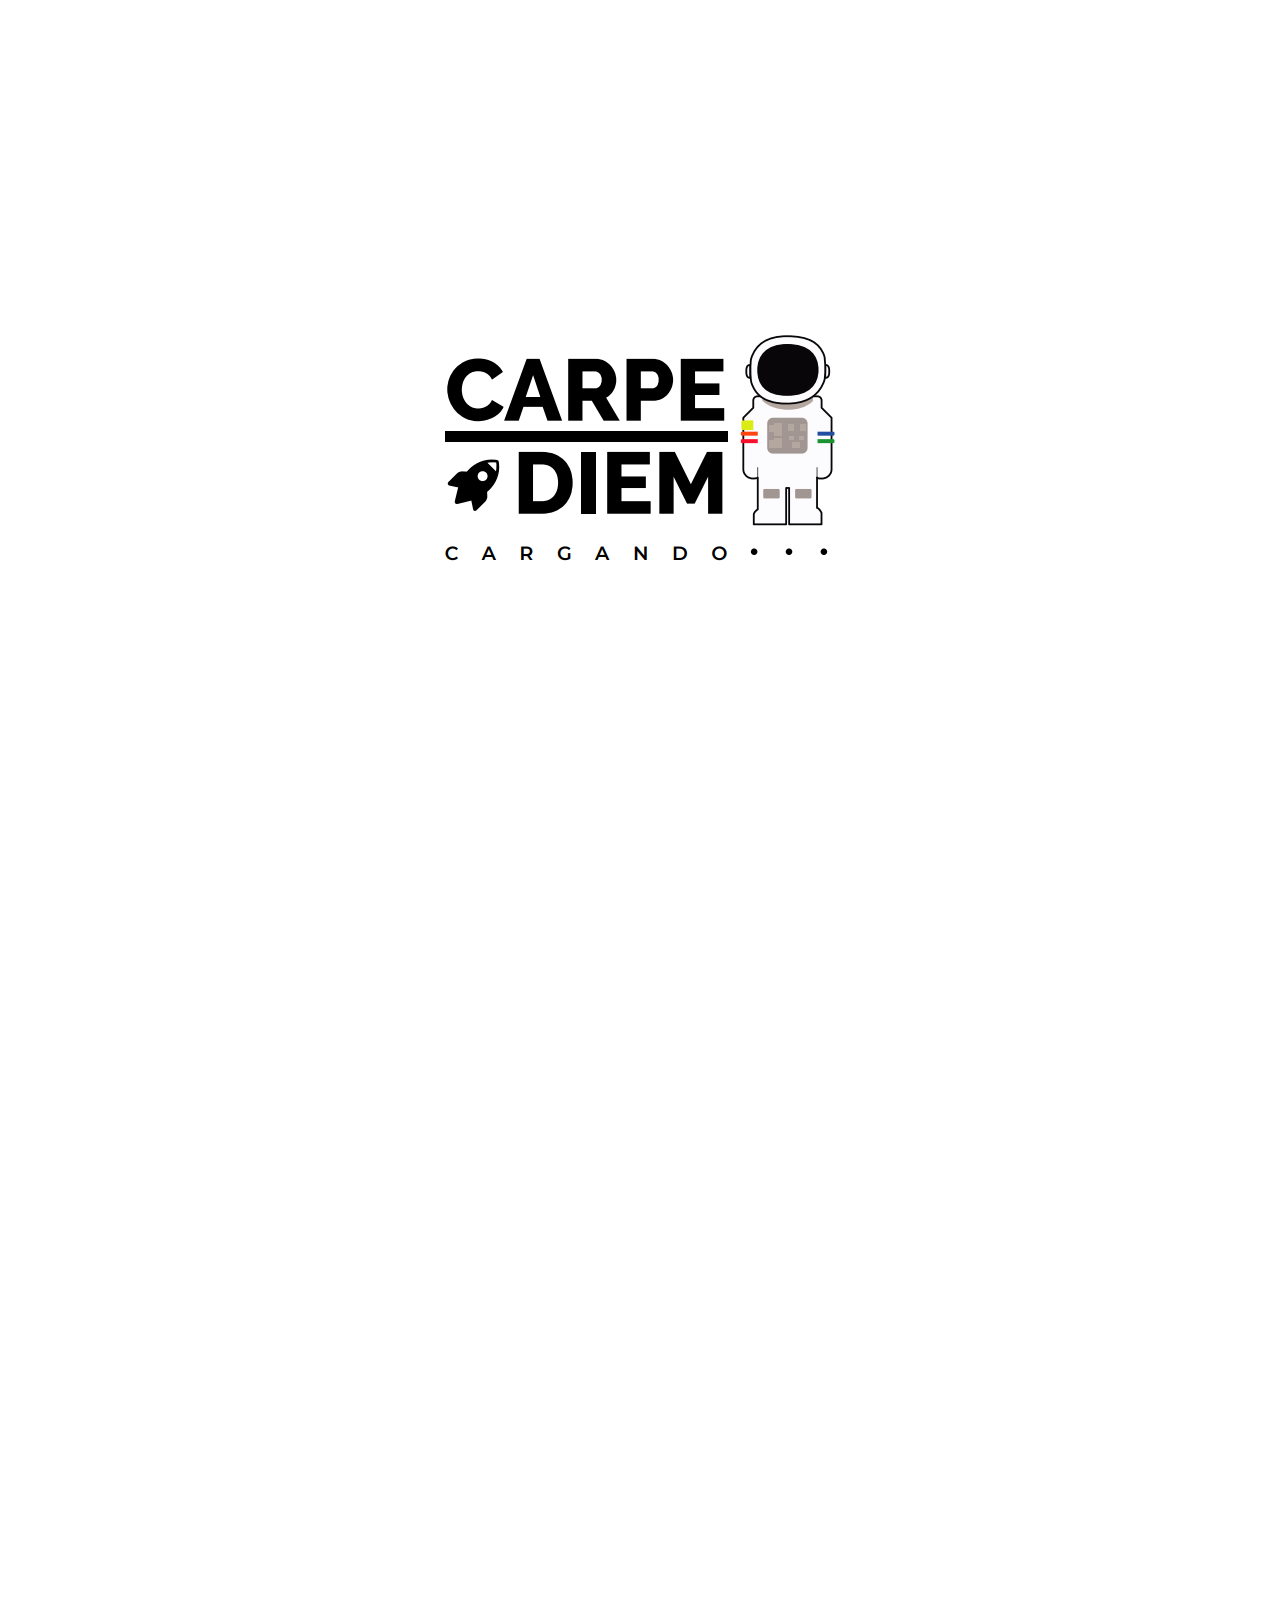
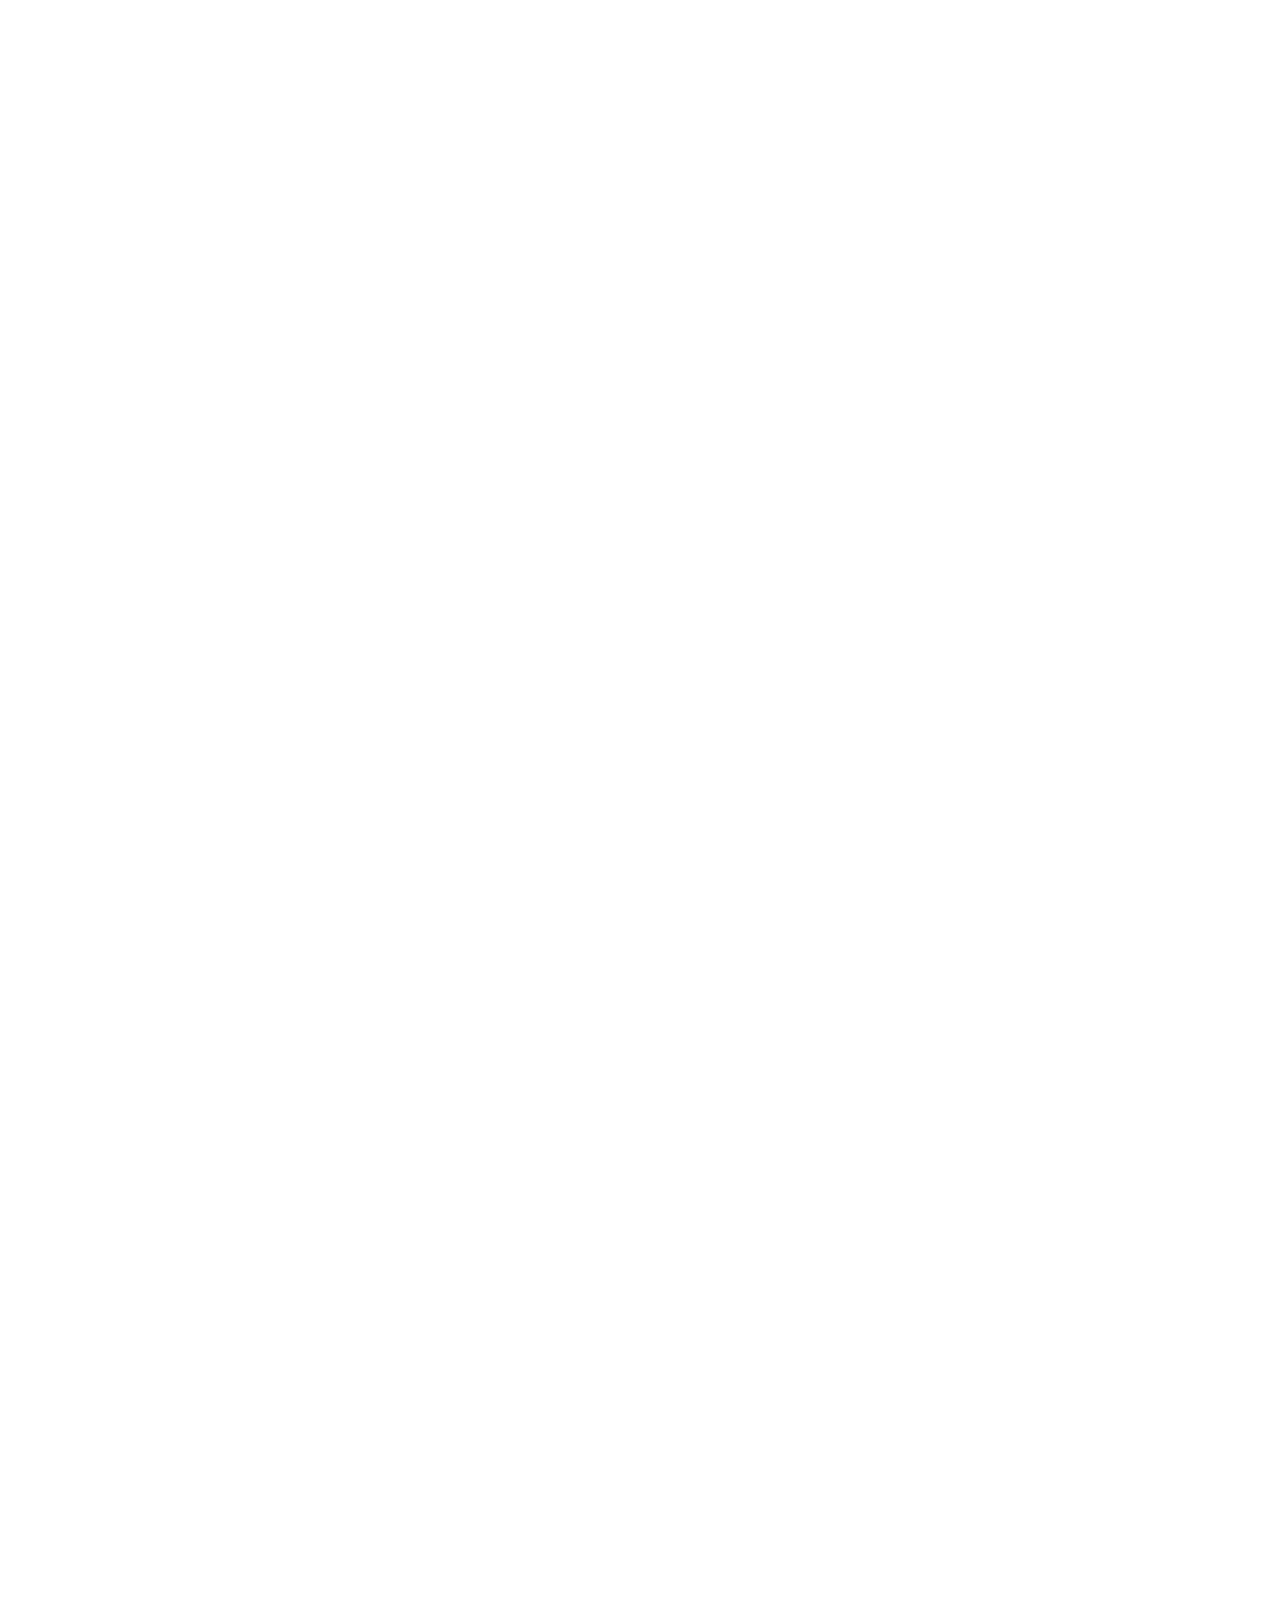
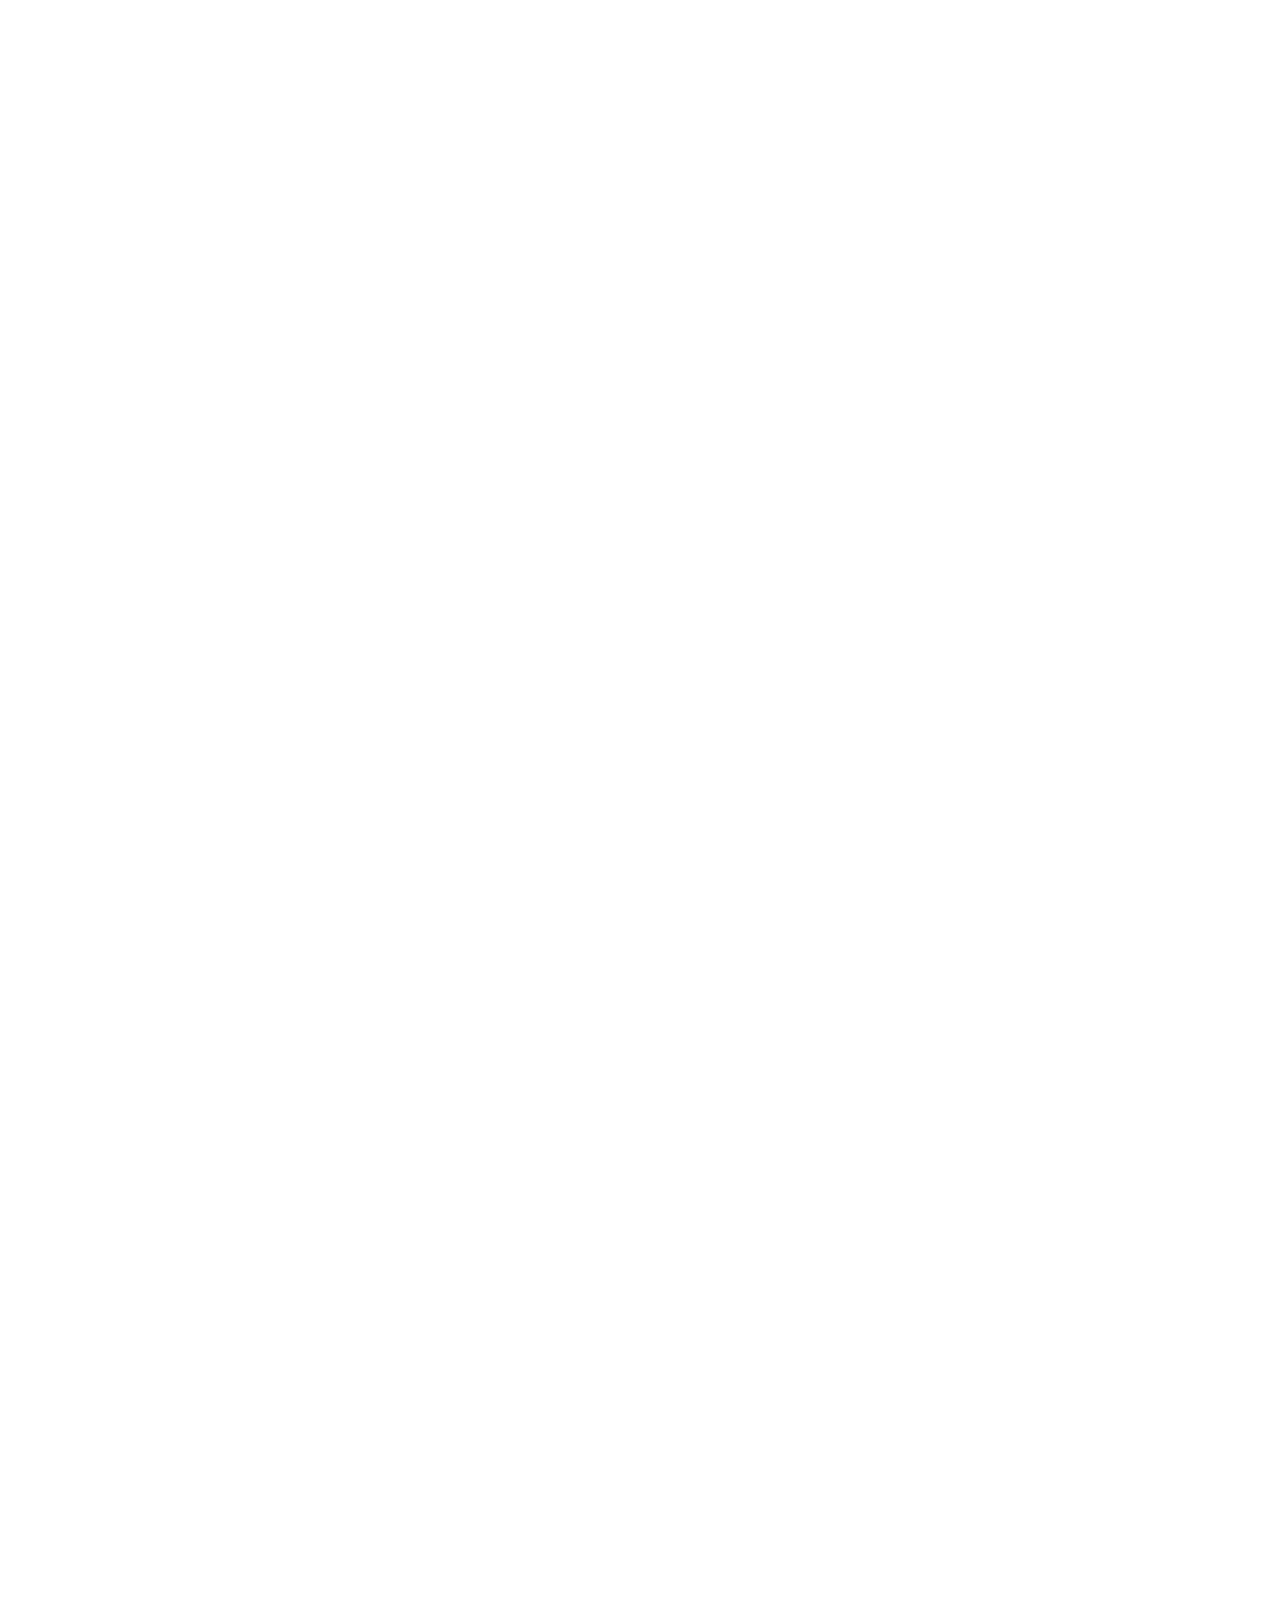
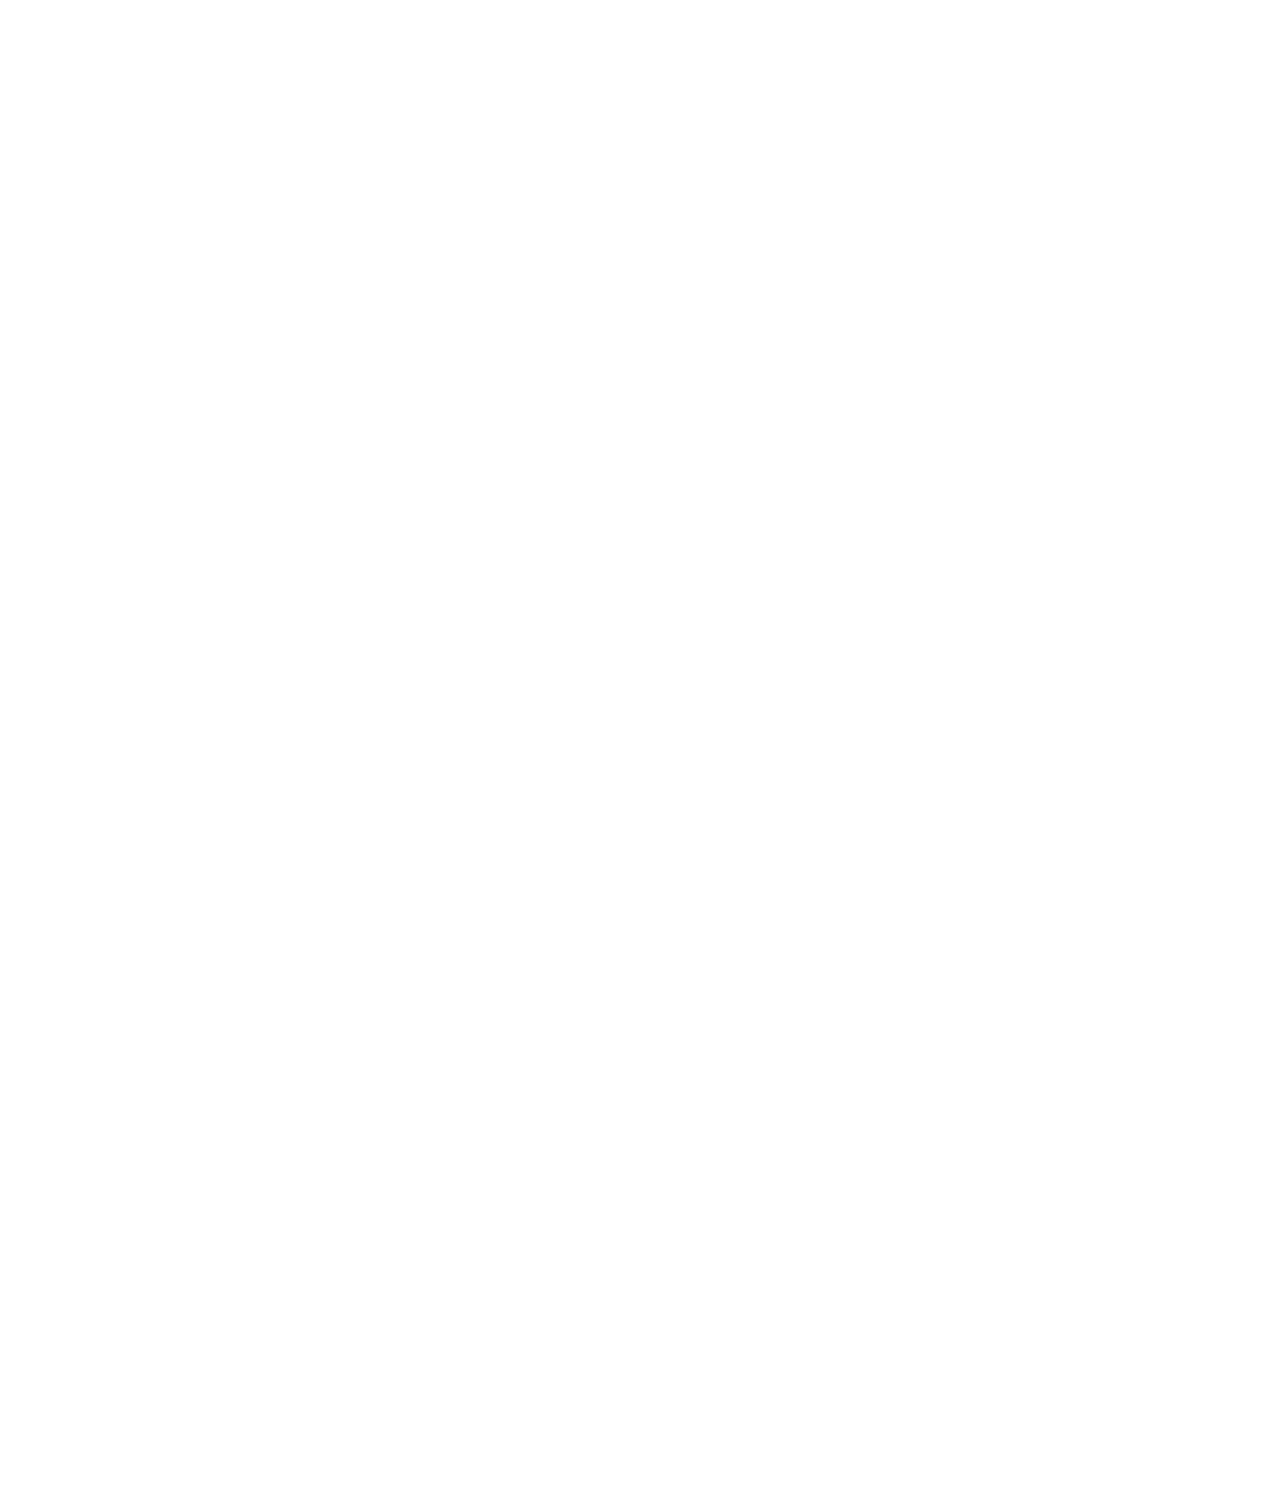
<file: index.html>
<!DOCTYPE html>
<html>
<head>
	<meta charset="UTF-8">
	<link rel="stylesheet" href="css/font.css">
  <link rel="stylesheet" href="css/fullpage.css">
  <link rel="stylesheet" href="css/index2.css">

  <script type="text/javascript" src="js/jquery-2.1.4.js"></script>
  <script type="text/javascript" src="js/fullpage.js"></script>
	<script type="text/javascript" src="js/index.js"></script>
  <script type="text/javascript" src="js/index2.js"></script>
  <script type="text/javascript" src="js/fullpage.extensions.min.js"></script>
</head>
<body>
	<div id="load">
	</div>
	<div id="alert-parent">
	</div>
  <div id="fullpage">

		<div class="section" data-anchor="firstPage">
			<div class="wrapper">
				<div class="wrapper-center">
	        <div class="w-top">
	          <h1>CUENTA - REGRESIVA</h1>
	        </div>
	        <div class="w-center">
	          <div class="box">
	            <div class="number">
	              <h1 id ="dias">00</h1>
	            </div>
	            <div class="text">
	              <span>DIAS</span>
	            </div>
	          </div>
	          <div class="box">
	            <div class="number">
	              <h1 id ="horas">00</h1>
	            </div>
	            <div class="text">
	              <span>HORAS</span>
	            </div>
	          </div>
	          <div class="box">
	            <div class="number">
	              <h1 id ="minutos">00</h1>
	            </div>
	            <div class="text">
	              <span>MINUTOS</span>
	            </div>
	          </div>
	          <div class="box">
	            <div class="number">
	              <h1 id ="segundos">00</h1>
	            </div>
	            <div class="text">
	              <span>SEGUNDOS</span>
	            </div>
	          </div>
	        </div>
	        <div class="w-down">
	          <ul>
	            <li>
	              <a href="#">FOLLOW</a>
	              <ul>
	                <li>
	                  <a href="https://www.facebook.com/JValerosos/" target="_blank"><img src="img/logo_fb.png">FACEBOOK</a>
	                </li>
	                <li>
	                  <a href="https://instagram.com/jovenesvalerosos?igshid=1df4w0poo86i7" target="_blank"><img src="img/logo_inst.png">INSTAGRAM</a>
	                </li>
	              </ul>
	            </li>
	          </ul>
	        </div>
	      </div>
			</div>
    </div>
  	<div class="section" data-anchor="secondPage">
      <div class="side-top">
				<div class="side-top-left">
					<h1>JÓVENES - VALEROSOS</h1>
				</div>
				<div class="side-top-right">
					<ul>
						<li>
							<a href="#">▼ JÓVENES VALEROSOS S.A.S</a>
							<ul>
								<li><a href="#">JÓVENES VALEROSOS S.A.S</a></li>
								<li><a href="#">JÓVENES VALEROSOS S.A.S</a></li>
							</ul>
						</li>
					</ul>
				</div>

      </div>
      <div class="side-bottom">
        <div class="info-left">
          <div class="info-left-top">
            <img src="img/fig02.png">
          </div>
          <div class="info-left-bottom"></div>
        </div>
        <div class="info-right">
					<div class="slide-container">
						<div id="slide" class="slide-img">
							<div class="menu-slide">
								<input type="radio" name="img1" value="1" checked>
								<input type="radio" name="img1" value="2">
								<input type="radio" name="img1" value="3">
								<input type="radio" name="img1" value="4">
							</div>
	          </div>
					</div>
          <div class="info">
            <div class="info-logo">
            </div>
            <div class="info-text">
              <p class="info-text-para" scroll="true">Jóvenes valerosos SAS es una empresa que dirige entrenamientos de liderazgo, empoderamiento personal, inteligencia emocional y oratoria para niños, jóvenes y adultos. Haciendo un acompañamiento y seguimiento en los entrenamientos desde la piscología y la cooperación humana.
Somos una empresa de jóvenes para jóvenes. </p>

            </div>
          </div>
        </div>
      </div>
    </div>
		<div class="section" data-anchor="thirdPage">
      <div class="side-top">
				<div class="side-top-left">
					<h1>JÓVENES - VALEROSOS</h1>
				</div>
				<div class="side-top-right">
					<ul>
						<li>
							<a href="#">▼ CARPEDIEM</a>
							<ul>
								<li><a href="#">JÓVENES VALEROSOS S.A.S</a></li>
								<li><a href="#">JÓVENES VALEROSOS S.A.S</a></li>
							</ul>
						</li>
					</ul>
				</div>
      </div>
      <div class="side-bottom">
        <div class="info-left">
          <div class="info-left-top">
            <img src="img/fig02.png">
          </div>
          <div class="info-left-bottom"></div>
        </div>
        <div class="info-right">
					<div class="slide-container">
						<div id="slide3" class="slide-img">
							<!--<div class="menu-slide6">
								<input type="radio" name="img1" value="1" checked>
								<input type="radio" name="img1" value="2">
								<input type="radio" name="img1" value="3">
								<input type="radio" name="img1" value="4">
								<input type="radio" name="img1" value="5">
							</div>-->
	          </div>
					</div>
          <div class="info">
            <div id="carpe" class="info-logo">
            </div>
            <div class="info-text">
              <p class="info-text-para">Carpe Diem es un evento de cuatro días en el que hay movimiento, baile, canto, convivencia, cooperación, diversión, aprendizaje y un sin fin de actividades con un toque emocional que llevan al participante a explorar nuevos espacios de su ser para así conseguir los resultados que visionar los resultados que quiere para su vida. Carpe Diem es un evento único en Colombia que trabaja al mismo tiempo con cientos de jóvenes para que al salir del salón, estén dispuestos a impactar positivamente su vida, su familia y su entorno. En Carpe Diem hay: Conferencias, actividades grupales, presentaciones de talentos, experiencias de marca y como principal componente, un entrenamiento profundo de actividades vivenciales para trabajar la inteligencia emocional, la cooperación y la oratoria en los jóvenes.</p>
              <button>Inscribirse</button>
            </div>
          </div>
        </div>
      </div>
    </div>
    <div class="section" data-anchor="fourthPage">
      <div class="side-top">
				<div class="side-top-left">
					<h1>JÓVENES - VALEROSOS</h1>
				</div>
				<div class="side-top-right">
					<ul>
						<li>
							<a href="#">▼ JÓVENES VALEROSOS S.A.S</a>
							<ul>
								<li><a href="#">JÓVENES VALEROSOS S.A.S</a></li>
								<li><a href="#">JÓVENES VALEROSOS S.A.S</a></li>
							</ul>
						</li>
					</ul>
				</div>
      </div>
      <div id="form-page" class="side-bottom">
				<img src="img/fig02.png" id="imgFondo">

					<div id="form">
		          <table id="Formulario">
		            <tr>
		              <th colspan="2">
										<img src="img/form.png">
									</th>
		            </tr>
		            <tr>
		              <td><label class="etiqueta" for="nombre">NAME</label><input id="nombre" type="text" name="nombre"></td>
		              <td><label class="etiqueta" for="apellido" >LAST NAME</label><input id="apellido" type="text" name="apellido" ></td>
		            </tr>
		            <tr>
		              <td colspan="2"><label class="etiqueta" for="email" >EMAIL</label><input id="email" type="email" name="email"></td>
		            </tr>
		            <tr>
		              <td><label class="etiqueta" for="telefono">CONTACT</label><input type="text" id="telefono" name="telefono" ></td>
		              <td><input type="checkbox" id="check-box"><span>HE LEIDO Y ACEPTO TERMINOS Y CONDICIONES</span></td>
		            </tr>
								<tr>
									<td colspan="2">
										<button id="btn-enviar" type="button">ENVIAR</button>
									</td>
								</tr>
		          </table>
	        </div>
      </div>
    </div>
  	<div class="section" data-anchor="fifthPage">
      <div class="side-top">
				<div class="side-top-left">
					<h1>JÓVENES - VALEROSOS</h1>
				</div>
				<div class="side-top-right">
					<ul>
						<li>
							<a href="#">▼ JV KIDS</a>
							<ul>
								<li><a href="#">JÓVENES VALEROSOS S.A.S</a></li>
								<li><a href="#">JÓVENES VALEROSOS S.A.S</a></li>
							</ul>
						</li>
					</ul>
				</div>
      </div>
      <div class="side-bottom">
        <div class="info-left">
          <div class="info-left-top">
            <img src="img/fig02.png">
          </div>
          <div class="info-left-bottom"></div>
        </div>
        <div class="info-right">
					<div class="slide-container">
						<div id="slide1" class="slide-img">
							<!--<div class="menu-slide4">
								<input type="radio" name="img1" value="1" checked>
								<input type="radio" name="img1" value="2">
								<input type="radio" name="img1" value="3">
								<input type="radio" name="img1" value="4">
								<input type="radio" name="img1" value="5">
							</div>-->
	          </div>
					</div>
          <div class="info">
            <div id="kids" class="info-logo">
            </div>
            <div class="info-text">
              <p class="info-text-para">Es un entrenamiento experiencial de inteligencia emocional diseñado para niños de 8 a 12 años de edad; dividido en tres fases: Chispa, Llama y Hoguera, secuenciales que llevan a los niños participantes a cultivar valores de agradecimiento, comunicación y acción que los lleven a conseguir resultados a nivel personal y familiar. También se hace un trabajo con padres para así poner en sintonía de crecimiento al hogar. (Durante el proceso se hace un acompañamiento por parte del staff y de psicología con sesiones personalizadas o familiares).</p>
<button>Inscribirse</button>
            </div>
          </div>
        </div>
      </div>
    </div>
  	<!--<div class="section" data-anchor="fifthPage">
      <div class="side-top">
				<div class="side-top-left">
					<h1>JÓVENES - VALEROSOS</h1>
				</div>
				<div class="side-top-right">
					<ul>
						<li>
							<a href="#">▼ JV VALEROSOS</a>
							<ul>
								<li><a href="#">JÓVENES VALEROSOS S.A.S</a></li>
								<li><a href="#">JÓVENES VALEROSOS S.A.S</a></li>
							</ul>
						</li>
					</ul>
				</div>
      </div>
      <div class="side-bottom">
        <div class="info-left">
          <div class="info-left-top">
            <img src="img/fig02.png">
          </div>
          <div class="info-left-bottom"></div>
        </div>
        <div class="info-right">
					<div class="slide-container">
						<div id="slide" class="slide-img">
							<div class="menu-slide">
								<input type="radio" name="img1" value="1" checked>
								<input type="radio" name="img1" value="2">
								<input type="radio" name="img1" value="3">
								<input type="radio" name="img1" value="4">
								<input type="radio" name="img1" value="5">
							</div>
	          </div>
					</div>
          <div class="info">
            <div id="padres" class="info-logo">
            </div>
            <div class="info-text">
              <p>Lorem ipsum dolor sit amet, consectetuer adipiscing
elit, sed diam nonummy nibh euismod tincidunt ut
laoreet dolore magna aliquam erat volutpat. Ut wisi
enim ad minim veniam, quis nostrud exerci tation
ullamcorper suscipit lobortis quis nostrud exerci tation
ullamcorper suscipit lobortis.</p>
<button>Inscribirse</button>
            </div>
          </div>
        </div>
      </div>
    </div>-->
  	<div class="section" data-anchor="sixthPage">
      <div class="side-top">
				<div class="side-top-left">
					<h1>JÓVENES - VALEROSOS</h1>
				</div>
				<div class="side-top-right">
					<ul>
						<li>
							<a href="#">▼ JÓVENES VALEROSOS</a>
							<ul>
								<li><a href="#">JÓVENES VALEROSOS S.A.S</a></li>
								<li><a href="#">JÓVENES VALEROSOS S.A.S</a></li>
							</ul>
						</li>
					</ul>
				</div>
      </div>
      <div class="side-bottom">
        <div class="info-left">
          <div class="info-left-top">
            <img src="img/fig02.png">
          </div>
          <div class="info-left-bottom"></div>
        </div>
        <div class="info-right">
					<div class="slide-container">
						<div id="slide2" class="slide-img">
							<!--<div class="menu-slide5">
								<input type="radio" name="img1" value="1" checked>
								<input type="radio" name="img1" value="2">
								<input type="radio" name="img1" value="3">
								<input type="radio" name="img1" value="4">
								<input type="radio" name="img1" value="5">
							</div>-->
	          </div>
					</div>
          <div class="info">
            <div id="jovenes" class="info-logo">
            </div>
            <div class="info-text">
              <p class="info-text-para">Es un entrenamiento vivencial de liderazgo y  empoderamiento personal para jóvenes entre 13 y 25 años de edad, el entrenamiento funciona en tres niveles: Valioso, Valiente y Poderoso. Durante el entrenamiento los jóvenes viven experiencias únicas diseñadas para llevarlos a espacios de aprendizaje significativo que los encamine a entender y hacer productivas sus emociones y acciones, con tal de conseguir resultados favorables sostenibles en el tiempo a nivel personal, familiar y laboral. (Durante el proceso se hace un acompañamiento por parte del staff y de psicología con sesiones personalizadas o familiares).</p>
              <button>Inscribirse</button>
            </div>
          </div>
        </div>
      </div>
    </div>

    <div class="section" data-anchor="seventhPage">
      <div class="side-top">
				<div class="side-top-left">
					<h1>JÓVENES - VALEROSOS</h1>
				</div>
				<div class="side-top-right">
					<ul>
						<li>
							<a href="#">▼ NOSOTROS</a>
							<ul>
								<li><a href="#">JÓVENES VALEROSOS S.A.S</a></li>
								<li><a href="#">JÓVENES VALEROSOS S.A.S</a></li>
							</ul>
						</li>
					</ul>
				</div>
      </div>
			<div class="side-bottom">
        <div class="info-left">
          <div class="info-left-top">
            <img src="img/fig02.png">
          </div>
          <div class="info-left-bottom"></div>
        </div>
        <div class="info-right">
					<div class="slide-container">
						<div id="slide4" class="slide-img">
							<!--<div class="menu-slide6">
								<input type="radio" name="img1" value="1" checked>
								<input type="radio" name="img1" value="2">
								<input type="radio" name="img1" value="3">
								<input type="radio" name="img1" value="4">
								<input type="radio" name="img1" value="5">
							</div>-->
	          </div>
					</div>
          <div class="info">
            <div id="nosotros" class="info-logo">
            </div>
            <div class="info-text">
              <p class="info-text-para">Jóvenes Valerosos es una organización que nace de jóvenes para jóvenes, queriendo generar un impacto positivo en la sociedad, que lleve a las personas que pasan por nuestros procesos a ver desde otra perspectiva la oportunidad que significa se jóven, todo por medio de la inteligencia emocional, el counseling y la oratoria.
El proyecto nace el 13 de mayo de 2017 y día de hoy, ha impactado a cerca de 830 jóvenes y sus familias</p>
              <button>Inscribirse</button>
            </div>
          </div>
        </div>
      </div>
      </div>
		
    </div>
  </div>
</body>
</html>
</file>
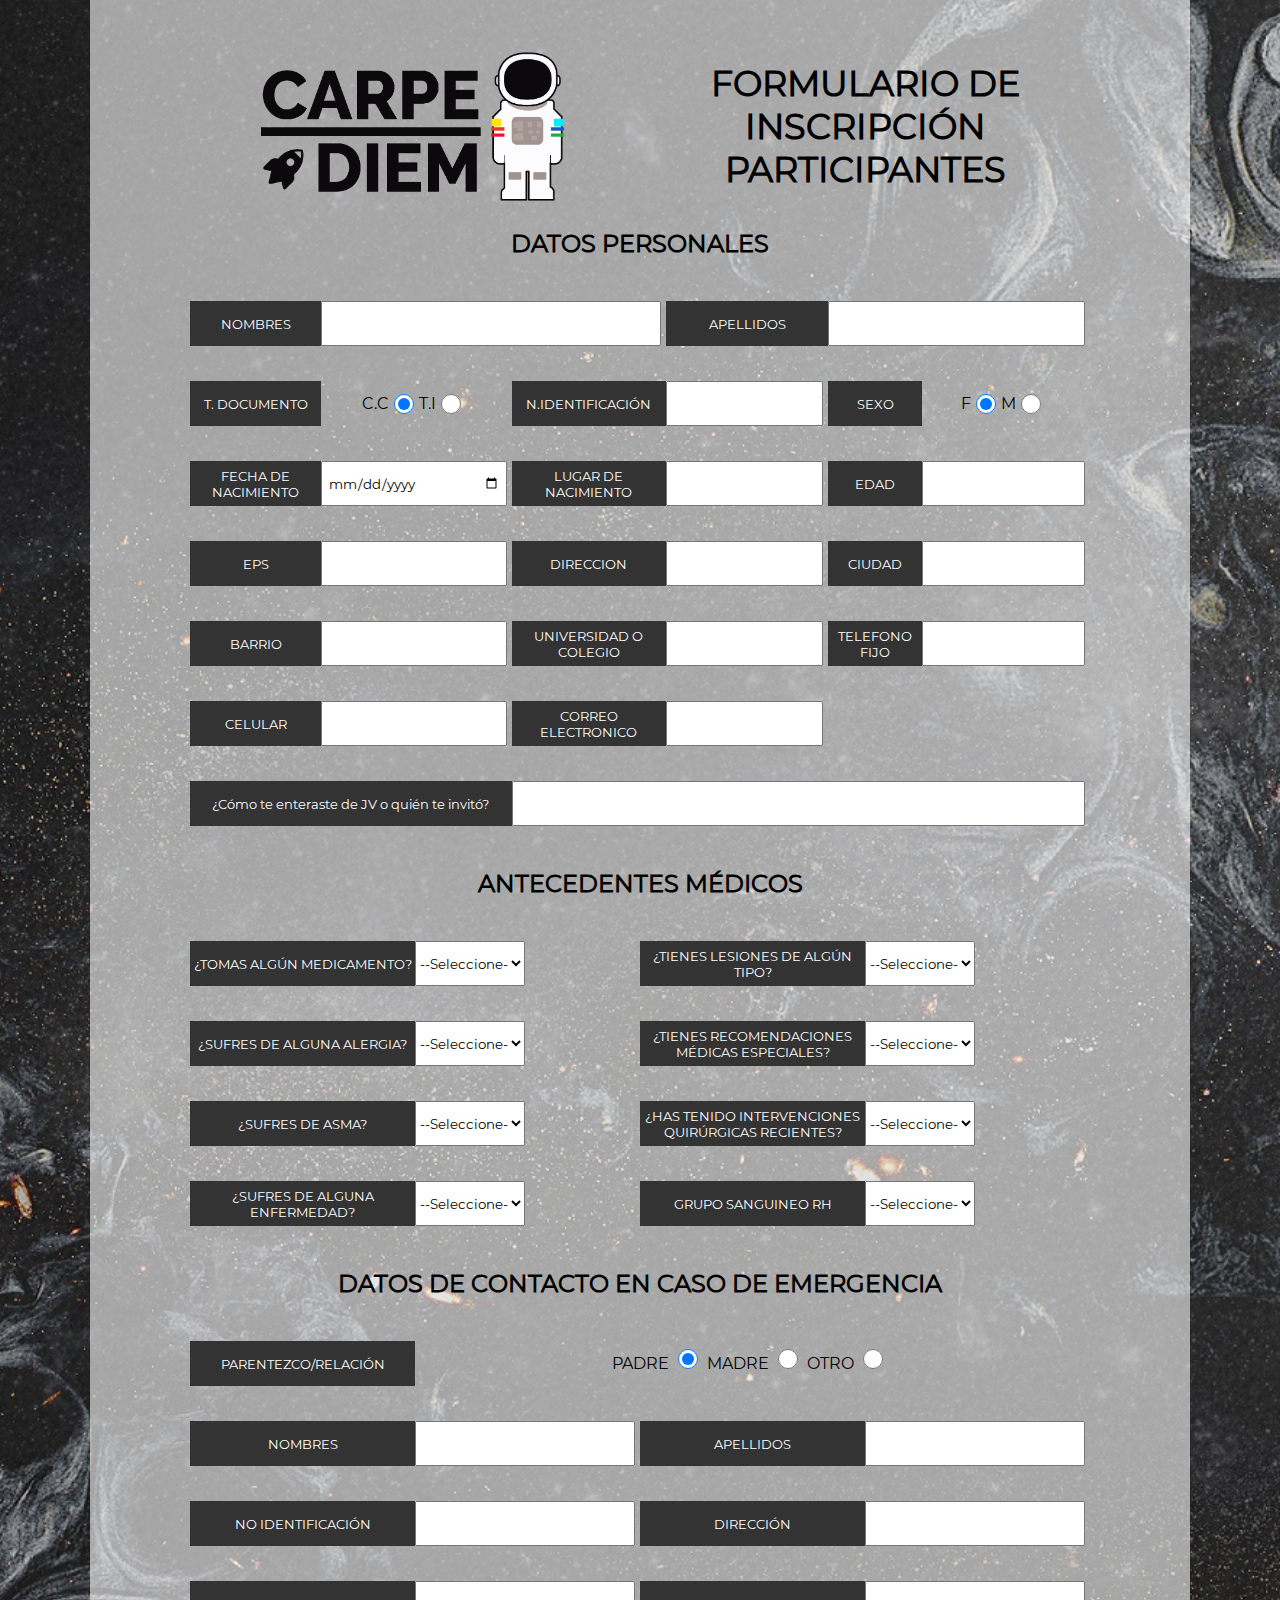
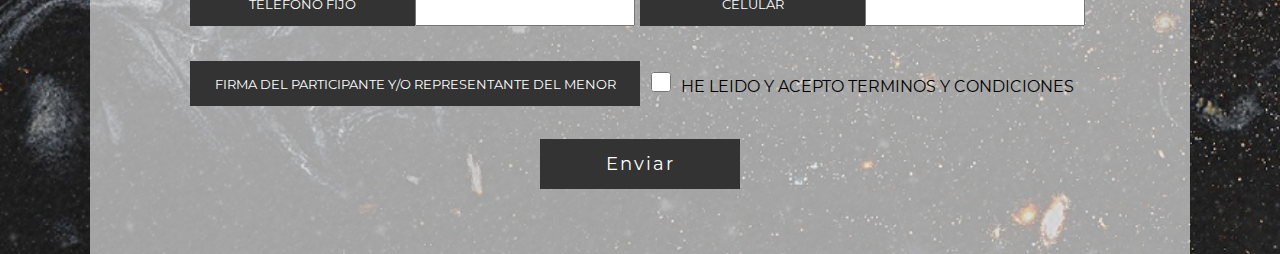
<file: inscripcion.html>
<html>
  <head>
    <title></title>
    <meta charset="utf-8">
    <link rel="stylesheet" href="css/inscripcion.css">
    <link rel="stylesheet" href="css/font.css">
    <script type="text/javascript" src="js/jquery-2.1.4.js"></script>
    <script type="text/javascript" src="js/inscripcion.js"></script>
  </head>
  <body>
    <div id="alert-parent">
    </div>
    <div class="form-container">
      <!-- Tabla de datos personales -->
      <div id="cont-back">
        <div id="form-title">
          <div colspan="3">
              <img src="img/logo_form.png">
          </div>
          <div colspan="3">
              <h1>FORMULARIO DE INSCRIPCIÓN PARTICIPANTES</h1>
          </div>
        </div>
        <table id="dat-personales">
          <tr>
            <th colspan="6"><h2>DATOS PERSONALES</h2></th>
          </tr>
          <tr>
            <td><label for="dat-per-nombre" class="lab">NOMBRES</label></td>
            <td colspan="2"><input type="text" id="dat-per-nombre" name="nm-dat-per-nombre" maxlength="80"></td>
            <td><label for= "dat-per-apellidos" class="lab">APELLIDOS</label></td>
            <td colspan="2"><input type="text" id="dat-per-apellidos" name="nm-dat-per-apellidos" maxlength="80"></td>
          </tr>
          <tr>
            <td><label class="lab">T. DOCUMENTO</label></td>
            <td class="radioOption">C.C<input type="radio" name="tipoID" value="C.C" checked>T.I<input type="radio" name="tipoID" value="T.I"></td>
            <td><label for="dat-per-id" class="lab" maxlength="11">N.IDENTIFICACIÓN</label></td>
            <td><input type="text" id="dat-per-id" name="nm-dat-per-id" maxlength="11"></td>
            <td><label class="lab">SEXO</label></td>
            <td class="radioOption">F<input type="radio" name="sexo" value="F" checked> M <input type="radio" name="sexo" value="M"></td>
          </tr>
          <tr>
            <td><label for="dat-per-fecha" class="lab">FECHA DE NACIMIENTO</label></td>
            <td><input type="date" id="dat-per-fecha" name="nm-dat-per-fecha"></td>
            <td><label for="dat-per-lugarnto" class="lab">LUGAR DE NACIMIENTO</label></td>
            <td><input type="text" id="dat-per-lugarnto" name="nm-dat-per-lugarnto" maxlength="80"></td>
            <td><label for="dat-per-edad" class="lab">EDAD</label></td>
            <td><input type="text" id="dat-per-edad" name="nm-dat-per-edad" maxlength="2"></td>
          </tr>
          <tr>
            <td><label for="dat-per-eps" class="lab">EPS</label></td>
            <td><input type="text" id="dat-per-eps" name="nm-dat-per-eps" maxlength="80"></td>
            <td><label for="dat-per-dir" class="lab">DIRECCION</label></td>
            <td><input type="text" id="dat-per-dir" name="nm-dat-per-dir" maxlength="80"></td>
            <td><label for="dat-per-ciudad" class="lab">CIUDAD</label></td>
            <td><input type="text" id="dat-per-ciudad" name="nm-dat-per-ciudad" maxlength="80"></td>
          </tr>
          <tr>
            <td><label for="dat-per-barrio" class="lab">BARRIO</label></td>
            <td><input type="text" id="dat-per-barrio" name="nm-dat-per-barrio" maxlength="80"></td>
            <td><label for="dat-per-uni" class="lab">UNIVERSIDAD O COLEGIO</label></td>
            <td><input type="text" id="dat-per-uni" name="nm-dat-per-uni" maxlength="80"></td>
            <td><label for="dat-per-tel" class="lab">TELEFONO FIJO</label></td>
            <td><input type="text" id="dat-per-tel" name="nm-dat-per-tel" maxlength="7"></td>
          </tr>
          <tr>
            <td><label for="dat-per-cel" class="lab">CELULAR</label></td>
            <td><input type="text" id="dat-per-cel" name="nm-dat-per-cel" maxlength="10"></td>
            <td><label for="dat-per-email" class="lab">CORREO ELECTRONICO</label></td>
            <td><input type="text" id="dat-per-email" name="nm-dat-per-email" maxlength="80"></td>
          </tr>
          <tr>
            <td colspan="2"><label for="dat-per-jv" class="lab">¿Cómo te enteraste de JV o quién te invitó?</label></td>
            <td colspan="4"><input type="text" id="dat-per-jv" name="nm-dat-per-jv" maxlength="300"></td>
          </tr>
        </table>

        <!-- Tabla de antecedentes -->

        <table id="antecedentes">
          <tr>
            <th colspan="4"><h2>ANTECEDENTES MÉDICOS</h2></th>
          </tr>
          <tr>
            <td><span class="lab">¿TOMAS ALGÚN MEDICAMENTO?</span></td>
            <td>
              <select class="selection" id="dat-ant-medicamento" name="nm-dat-ant-medicamento">
                <option selected="selected" value="vacio">--Seleccione--</option>
                <option value="Si">Si</option>
                <option value="No">No</option>
              </select>
              <input type="text" id="txt-dat-ant-medicamento" name="txt-nm-dat-ant-medicamento" class="cual" placeholder="¿Cuál?" maxlength="80">
            </td>
            <td><span class="lab">¿TIENES LESIONES DE ALGÚN TIPO?</span></td>
            <td>
              <select class="selection" id="dat-ant-lesiones" name="nm-dat-ant-lesiones">
                <option selected="selected" value="vacio">--Seleccione--</option>
                <option value="Si">Si</option>
                <option value="No">No</option>
              </select>
              <input type="text" id="txt-dat-ant-lesiones" name="txt-nm-dat-ant-lesiones" class="cual" placeholder="¿Cuál?" maxlength="100">
            </td>
          </tr>
          <tr>
            <td><span class="lab">¿SUFRES DE ALGUNA ALERGIA?</span></td>
            <td>
              <select class="selection" id="dat-ant-alergia" name="nm-dat-ant-alergia">
                <option selected="selected" value="vacio">--Seleccione--</option>
                <option value="Si">Si</option>
                <option value="No">No</option>
              </select>
              <input type="text"  id="txt-dat-ant-alergia" name="txt-nm-dat-ant-alergia" class="cual"  placeholder="¿Cuál?" maxlength="100">
            </td>
            <td><span class="lab">¿TIENES RECOMENDACIONES MÉDICAS ESPECIALES?</span></td>
            <td>
              <select class="selection" id="dat-ant-recomendaciones" name="nm-dat-ant-recomendaciones">
                <option selected="selected" value="vacio">--Seleccione--</option>
                <option value="Si">Si</option>
                <option value="No">No</option>
              </select>
              <input type="text" id="txt-dat-ant-recomendaciones" name="txt-nm-dat-ant-recomendaciones" class="cual"  placeholder="¿Cuál?" maxlength="200">
            </td>
          </tr>
          <tr>
            <td><span class="lab">¿SUFRES DE ASMA?</span></td>
            <td>
              <select class="selection" id="dat-ant-asma" name="nm-dat-ant-asma">
                <option selected="selected" value="vacio">--Seleccione--</option>
                <option value="Si">Si</option>
                <option value="No">No</option>
              </select>
              <input type="text" id="txt-dat-ant-asma" name="txt-nm-dat-ant-asma" class="cual" placeholder="¿Cuál?" maxlength="80">
            </td>
            <td><span class="lab">¿HAS TENIDO INTERVENCIONES QUIRÚRGICAS RECIENTES?</span></td>
            <td>
              <select class="selection" id="dat-ant-intervenciones" name="nm-dat-ant-intervenciones">
                <option selected="selected" value="vacio">--Seleccione--</option>
                <option value="Si">Si</option>
                <option value="No">No</option>
              </select>
              <input type="text" id="txt-dat-ant-intervenciones" name="txt-nm-dat-ant-intervenciones" class="cual"  placeholder="¿Cuál?" maxlength="200">
            </td>
          </tr>
          <tr>
            <td><span class="lab">¿SUFRES DE ALGUNA ENFERMEDAD?</span></td>
            <td>
              <select class="selection" id="dat-ant-enfermedad" name="nm-dat-ant-enfermedad">
                <option selected="selected" value="vacio">--Seleccione--</option>
                <option value="Si">Si</option>
                <option value="No">No</option>
              </select>
              <input type="text" id="txt-dat-ant-enfermedad" name="txt-nm-dat-ant-enfermedad" class="cual" placeholder="¿Cuál?" maxlength="200">
            </td>
            <td><span class="lab">GRUPO SANGUINEO RH</span></td>
            <td>
              <select class="selection" id="dat-ant-grupo" name="nm-dat-ant-grupo">
                <option selected value="vacio">--Seleccione--</option>
                <option value="A+">A+</option>
                <option value="A-">A-</option>
                <option value="B+">B+</option>
                <option value="B-">B-</option>
                <option value="AB+">AB+</option>
                <option value="AB-">AB-</option>
                <option value="O+">O+</option>
                <option value="O-">O-</option>
              </select>
            </td>
          </tr>

        </table>

        <!-- Tabla de contacto de emergencia-->

        <table id="emergencia">
          <tr>
            <th colspan="4"><h2>DATOS DE CONTACTO EN CASO DE EMERGENCIA</h2></th>
          </tr>
          <tr>
            <td><label class="lab">PARENTEZCO/RELACIÓN</label></td>
            <td colspan="3">PADRE <input type="radio" name="parentezco" value="Padre" checked> MADRE <input type="radio" name="parentezco" value="Madre"> OTRO <input type="radio" name="parentezco" value="Otro"> <input type="text" id="txt-dat-ant-parentezco" name="txt-nm-dat-ant-parentezco" class="cual" placeholder="¿Cuál?" maxlength="50"> </td>
          </tr>
          <tr>
            <td><label for="dat-emer-nombre" class="lab">NOMBRES</label></td>
            <td><input type="text" id="dat-emer-nombre" name="nm-dat-emer-nombre" maxlength="80"></td>
            <td><label for="dat-emer-apellido" class="lab">APELLIDOS</label></td>
            <td><input type="text" id="dat-emer-apellido" name="nm-dat-emer-apellido" maxlength="80"></td>
          </tr>
          <tr>
            <td><label for="dat-emer-nID" class="lab">NO IDENTIFICACIÓN</label></td>
            <td><input type="text" id="dat-emer-nID" name="nm-dat-emer-nID" maxlength="11"></td>
            <td><label for="dat-emer-dir" class="lab">DIRECCIÓN</label></td>
            <td><input type="text" id="dat-emer-dir" name="nm-dat-emer-dir" maxlength="80"></td>
          </tr>
          <tr>
            <td><label for="dat-emer-tel" class="lab">TELEFONO FIJO</label></td>
            <td><input type="text" id="dat-emer-tel" name="nm-dat-emer-tel" maxlength="7"></td>
            <td><label for="dat-emer-cel" class="lab">CELULAR</label></td>
            <td><input type="text" id="dat-emer-cel" name="nm-dat-emer-cel" maxlength="10"></td>
          </tr>
          <tr>
            <td colspan="2"><span class="lab">FIRMA DEL PARTICIPANTE Y/O REPRESENTANTE DEL MENOR </span></td>
            <td colspan="2"><input type="checkbox" id="checkTerminos">HE LEIDO Y ACEPTO TERMINOS Y CONDICIONES</td>
          </tr>
          <tr>
            <td colspan="4">
              <button id="btn-enviar-reg" >Enviar</button>
            </td>
          </tr>
        </table>

      </div>



    </div>
  </body>
</html>
</file>
<file: css/font.css>
@font-face{
  font-family: "Montserrat Bold";
  src:url("../fonts/montserrat-b.ttf");
}
@font-face {
  font-family: "Montserrat Regular";
  src: url("../fonts/Montserrat-Regular.otf");
}
@font-face {
  font-family: "Montserrat Light";
  src: url("../fonts/Montserrat-ExtraLight.otf");
}
</file>
<file: css/fullpage.css>
/*!
 * fullPage 3.0.7
 * https://github.com/alvarotrigo/fullPage.js
 *
 * @license GPLv3 for open source use only
 * or Fullpage Commercial License for commercial use
 * http://alvarotrigo.com/fullPage/pricing/
 *
 * Copyright (C) 2018 http://alvarotrigo.com/fullPage - A project by Alvaro Trigo
 */
html.fp-enabled,
.fp-enabled body {
    margin: 0;
    padding: 0;
    overflow:hidden;

    /*Avoid flicker on slides transitions for mobile phones #336 */
    -webkit-tap-highlight-color: rgba(0,0,0,0);
}
.fp-section {
    position: relative;
    -webkit-box-sizing: border-box; /* Safari<=5 Android<=3 */
    -moz-box-sizing: border-box; /* <=28 */
    box-sizing: border-box;
}
.fp-slide {
    float: left;
}
.fp-slide, .fp-slidesContainer {
    height: 100%;
    display: block;
}
.fp-slides {
    z-index:1;
    height: 100%;
    overflow: hidden;
    position: relative;
    -webkit-transition: all 0.3s ease-out; /* Safari<=6 Android<=4.3 */
    transition: all 0.3s ease-out;
}
.fp-section.fp-table, .fp-slide.fp-table {
    display: table;
    table-layout:fixed;
    width: 100%;
}
.fp-tableCell {
    display: table-cell;
    vertical-align: middle;
    width: 100%;
    height: 100%;
}
.fp-slidesContainer {
    float: left;
    position: relative;
}
.fp-controlArrow {
    -webkit-user-select: none; /* webkit (safari, chrome) browsers */
    -moz-user-select: none; /* mozilla browsers */
    -khtml-user-select: none; /* webkit (konqueror) browsers */
    -ms-user-select: none; /* IE10+ */
    position: absolute;
    z-index: 4;
    top: 50%;
    cursor: pointer;
    width: 0;
    height: 0;
    border-style: solid;
    margin-top: -38px;
    -webkit-transform: translate3d(0,0,0);
    -ms-transform: translate3d(0,0,0);
    transform: translate3d(0,0,0);
}
.fp-controlArrow.fp-prev {
    left: 15px;
    width: 0;
    border-width: 38.5px 34px 38.5px 0;
    border-color: transparent #fff transparent transparent;
}
.fp-controlArrow.fp-next {
    right: 15px;
    border-width: 38.5px 0 38.5px 34px;
    border-color: transparent transparent transparent #fff;
}
.fp-scrollable {
    overflow: hidden;
    position: relative;
}
.fp-scroller{
    overflow: hidden;
}
.iScrollIndicator{
    border: 0 !important;
}
.fp-notransition {
    -webkit-transition: none !important;
    transition: none !important;
}
#fp-nav {
    position: fixed;
    z-index: 100;
    margin-top: -32px;
    top: 50%;
    opacity: 1;
    -webkit-transform: translate3d(0,0,0);
}
#fp-nav.fp-right {
    right: 17px;
}
#fp-nav.fp-left {
    left: 17px;
}
.fp-slidesNav{
    position: absolute;
    z-index: 4;
    opacity: 1;
    -webkit-transform: translate3d(0,0,0);
    -ms-transform: translate3d(0,0,0);
    transform: translate3d(0,0,0);
    left: 0 !important;
    right: 0;
    margin: 0 auto !important;
}
.fp-slidesNav.fp-bottom {
    bottom: 17px;
}
.fp-slidesNav.fp-top {
    top: 17px;
}
#fp-nav ul,
.fp-slidesNav ul {
  margin: 0;
  padding: 0;
}
#fp-nav ul li,
.fp-slidesNav ul li {
    display: block;
    width: 14px;
    height: 13px;
    margin: 7px;
    position:relative;
}
.fp-slidesNav ul li {
    display: inline-block;
}
#fp-nav ul li a,
.fp-slidesNav ul li a {
    display: block;
    position: relative;
    z-index: 1;
    width: 100%;
    height: 100%;
    cursor: pointer;
    text-decoration: none;
}
#fp-nav ul li a.active span,
.fp-slidesNav ul li a.active span,
#fp-nav ul li:hover a.active span,
.fp-slidesNav ul li:hover a.active span{
    height: 12px;
    width: 12px;
    margin: -6px 0 0 -6px;
    border-radius: 100%;
 }
#fp-nav ul li a span,
.fp-slidesNav ul li a span {
    border-radius: 50%;
    position: absolute;
    z-index: 1;
    height: 4px;
    width: 4px;
    border: 0;
    background: #333;
    left: 50%;
    top: 50%;
    margin: -2px 0 0 -2px;
    -webkit-transition: all 0.1s ease-in-out;
    -moz-transition: all 0.1s ease-in-out;
    -o-transition: all 0.1s ease-in-out;
    transition: all 0.1s ease-in-out;
}
#fp-nav ul li:hover a span,
.fp-slidesNav ul li:hover a span{
    width: 10px;
    height: 10px;
    margin: -5px 0px 0px -5px;
}
#fp-nav ul li .fp-tooltip {
    position: absolute;
    top: -2px;
    color: #fff;
    font-size: 14px;
    font-family: arial, helvetica, sans-serif;
    white-space: nowrap;
    max-width: 220px;
    overflow: hidden;
    display: block;
    opacity: 0;
    width: 0;
    cursor: pointer;
}
#fp-nav ul li:hover .fp-tooltip,
#fp-nav.fp-show-active a.active + .fp-tooltip {
    -webkit-transition: opacity 0.2s ease-in;
    transition: opacity 0.2s ease-in;
    width: auto;
    opacity: 1;
}
#fp-nav ul li .fp-tooltip.fp-right {
    right: 20px;
}
#fp-nav ul li .fp-tooltip.fp-left {
    left: 20px;
}
.fp-auto-height.fp-section,
.fp-auto-height .fp-slide,
.fp-auto-height .fp-tableCell{
    height: auto !important;
}

.fp-responsive .fp-auto-height-responsive.fp-section,
.fp-responsive .fp-auto-height-responsive .fp-slide,
.fp-responsive .fp-auto-height-responsive .fp-tableCell {
    height: auto !important;
}

/*Only display content to screen readers*/
.fp-sr-only{
    position: absolute;
    width: 1px;
    height: 1px;
    padding: 0;
    overflow: hidden;
    clip: rect(0, 0, 0, 0);
    white-space: nowrap;
    border: 0;
}
</file>
<file: css/index2.css>
@charset "UTF-8";
* {
  margin: 0px;
  padding: 0px;
  box-sizing: border-box;
  font-family: "Montserrat Regular";
}

.info-text-para::-webkit-scrollbar {
  width: 8px;
  /* Tamaño del scroll en vertical */
  height: 8px;
  /* Tamaño del scroll en horizontal */
}

.info-text-para::-webkit-scrollbar-thumb {
  background: #999;
  border-radius: 4px;
}

/* Cambiamos el fondo y agregamos una sombra cuando esté en hover */
.info-text-para::-webkit-scrollbar-thumb:hover {
  background: #666;
  box-shadow: 0 0 2px 1px rgba(0, 0, 0, 0.2);
}

/* Cambiamos el fondo cuando esté en active */
.info-text-para::-webkit-scrollbar-thumb:active {
  background-color: #999999;
}

/* Ponemos un color de fondo y redondeamos las esquinas del track */
.info-text-para::-webkit-scrollbar-track {
  background: #f1f1f1;
  border-radius: 4px;
}

/* Cambiamos el fondo cuando esté en active o hover */
.info-text-para::-webkit-scrollbar-track:hover,
.info-text-para::-webkit-scrollbar-track:active {
  background: #d4d4d4;
}

#load {
  position: absolute;
  width: 100%;
  height: 100%;
  background-color: #FFF;
  background-image: url("../img/load_bg.png");
  background-position: center;
  background-repeat: no-repeat;
  z-index: 100;
  transition: 1s;
}

.section {
  background: url("../img/bg.jpg");
  background-position: center;
  background-repeat: no-repeat;
  background-size: cover;
}

.side-top {
  width: 100%;
  height: 8%;
  display: flex;
  flex-flow: row nowrap;
  border-bottom: 1px solid white;
}

.side-top-left {
  width: 70%;
  height: 100%;
  display: flex;
  flex-flow: column nowrap;
  justify-content: center;
}
.side-top-left h1 {
  text-align: center;
  letter-spacing: 25px;
  color: #ccc;
}

.side-top-right {
  width: 30%;
  height: 100%;
  display: flex;
  flex-flow: column nowrap;
  justify-content: center;
}
.side-top-right ul {
  width: 350px;
}
.side-top-right li {
  list-style-type: none;
  height: 50px;
  width: 350px;
}
.side-top-right li a {
  height: 50px;
  width: 350px;
  display: block;
  font-size: 22px;
  font-weight: bold;
  line-height: 50px;
  text-decoration: none;
  color: #FFF;
}
.side-top-right li ul li a {
  position: relative;
  display: none;
}

.side-top-right li:hover ul li a {
  display: block;
}

.side-bottom {
  width: 100%;
  height: 92%;
  display: flex;
  flex-flow: row nowrap;
}

#form-page {
  display: flex;
  flex-flow: column;
  justify-content: center;
}

#imgFondo {
  width: 350px;
  position: absolute;
  top: 100px;
}

#form {
  width: 100%;
  height: 60%;
  background-color: #B4B4B4;
  display: flex;
  flex-flow: column;
  justify-content: center;
  align-items: center;
}
#form table {
  width: 900px;
}
#form table tr {
  height: 80px;
}
#form table tr td {
  width: 400px;
  height: 80px;
}
#form table tr .etiqueta {
  display: inline-block;
  padding: 5px 12px;
  height: 50px;
  background-color: #333;
  line-height: 40px;
  color: #FFF;
}
#form table tr input[type=text] {
  height: 50px;
  width: 70%;
}
#form table tr input[type=email] {
  height: 50px;
  width: 90%;
}
#form table tr input[type=checkbox] {
  width: 20px;
  height: 20px;
  margin: 10px;
}
#form table tr span {
  display: block;
}
#form table tr:first-child > td {
  display: flex;
  flex-flow: row nowrap;
  align-items: center;
  justify-content: center;
}
#form table tr:nth-child(4) > td:last-child {
  display: flex;
  flex-flow: row nowrap;
  align-items: center;
}
#form table tr:last-child > td {
  align-items: center;
  text-align: center;
}
#form table button {
  width: 200px;
  height: 50px;
  border: 0px;
  background: #333;
  color: #FFF;
  font-size: 18px;
  letter-spacing: 2px;
}

#alert-parent {
  position: absolute;
  width: 900px;
  margin-top: 5%;
  margin-left: 50%;
  transform: translateX(-50%);
  z-index: 100;
}

.alert {
  max-width: 900px;
  padding: 15px;
  background-color: #f8d7da;
  color: #721c24;
  margin-bottom: 10px;
  border: 1px solid #f5c6cb;
}

.positive-alert {
  max-width: 900px;
  padding: 15px;
  background-color: #d4edda;
  color: #155724;
  margin-bottom: 10px;
  border: 1px solid #c3e6cb;
}

.info-left {
  width: 20%;
  max-width: 250px;
  height: 100%;
}

.info-left-top {
  width: 100%;
  height: 50%;
}
.info-left-top img {
  width: 350px;
  position: fixed;
}

.info-left-bottom {
  width: 100%;
  height: 50%;
  background-image: url("../img/fig01.png");
  background-repeat: no-repeat;
  background-size: 80%;
  background-position: center;
}

.info-right {
  width: 100%;
  height: 100%;
  padding-right: 150px;
  padding-top: 80px;
}

.slide-container {
  width: 100%;
  height: 55%;
  padding: 0px 50px;
  display: flex;
  flex-flow: column nowrap;
  justify-content: flex-end;
}

#slide {
  background: url("../Slider/1/1.jpg");
  background-position: center 30%;
}

#slide1 {
  background: url("../Slider/1/1.jpg");
  background-position: center 30%;
}

#slide2 {
  background: url("../Slider/1/2.jpg");
  background-position: center;
}

#slide3 {
  background: url("../Slider/1/3.jpg");
  background-position: center 45%;
}

#slide4 {
  background: url("../Slider/1/4.jpg");
  background-position: center 30%;
}

.slide-img {
  width: 100%;
  height: 100%;
  display: flex;
  flex-flow: column nowrap;
  justify-content: flex-end;
}

.menu-slide {
  width: 100%;
  height: 50px;
  background-color: black;
  display: flex;
  flex-flow: row nowrap;
  justify-content: center;
  align-items: center;
}
.menu-slide input {
  background-color: #FFF;
  margin: 0px 10px;
  width: 15px;
  height: 15px;
}

.menu-slide input:nth-child(2) {
  height: 50px;
}

.info {
  width: 100%;
  height: 45%;
  padding: 50px 0px;
  display: flex;
  flex-flow: row nowrap;
}

.info-logo {
  width: 30%;
  height: 100%;
  border-right: 5px solid white;
  background-repeat: no-repeat;
  background-position: center;
  background-size: contain;
}

#kids {
  background-image: url("../img/fig03.png");
}

#padres {
  background-image: url("../img/fig05.png");
}

#jovenes {
  background-image: url("../img/fig06.png");
}

#carpe {
  background-image: url("../img/fig07.png");
}

#nosotros {
  background-image: url("../img/fig08.png");
}

.info-text {
  width: 80%;
  height: 100%;
  padding: 10px 150px;
  display: flex;
  flex-flow: column nowrap;
  justify-content: center;
  align-items: center;
}
.info-text p {
  font-family: "Montserrat Light";
  font-size: 24px;
  line-height: 26px;
  letter-spacing: 2px;
  text-align: justify;
  color: #FFF;
  overflow-y: scroll;
  padding-right: 15px;
}
.info-text button {
  float: right;
  width: 150px;
  height: 40px;
  background-color: #fff;
  color: #000;
  border: 0px;
  border-radius: 5px;
  margin-top: 10px;
  font-size: 18px;
}

.wrapper {
  width: 100%;
  height: 100%;
  display: flex;
  flex-flow: row nowrap;
  justify-content: center;
  align-items: center;
}

.wrapper-center {
  width: 70%;
  height: 70%;
  background: #a29692;
  border-radius: 50px;
  padding: 0px 100px;
}

.w-top {
  width: 100%;
  height: 25%;
  display: flex;
  flex-flow: column nowrap;
  justify-content: center;
  align-items: center;
}

.w-top h1 {
  font-size: 45px;
  letter-spacing: 30px;
  text-align: center;
  color: #FFF;
}

.w-center {
  width: 100%;
  height: 55%;
  display: flex;
  flex-flow: row wrap;
  justify-content: center;
  align-items: center;
}

.box {
  width: 25%;
  height: 100%;
  padding-right: 2px;
}

.box:nth-of-type(4) {
  padding-right: 0px;
}

.number {
  width: 100%;
  height: 70%;
  display: flex;
  flex-flow: column nowrap;
  justify-content: center;
  align-items: center;
  background-color: #FFF;
  border-radius: 20px;
}

.number h1 {
  font-size: 160px;
  text-align: center;
}

.text {
  width: 100%;
  height: 30%;
  display: flex;
  flex-flow: row nowrap;
  justify-content: flex-end;
  padding: 15px 0px;
}

.text span {
  font-size: 15px;
  letter-spacing: 10px;
  color: #c9c3c1;
}

.w-down {
  width: 100%;
  height: 20%;
  display: flex;
  flex-flow: row nowrap;
  justify-content: flex-end;
  align-items: flex-start;
}

.w-down ul {
  list-style-type: none;
}

.w-down li {
  display: block;
  width: 300px;
  height: 50px;
  background-color: #FFF;
}

.w-down > ul > li {
  border-radius: 8px;
}

.w-down li a {
  display: flex;
  flex-flow: row nowrap;
  justify-content: center;
  align-items: center;
  width: 300px;
  height: 50px;
  line-height: 50px;
  text-decoration: none;
  letter-spacing: 13px;
  color: #a29692;
  text-align: center;
}

.w-down li ul {
  display: none;
}

.w-down li ul li a {
  justify-content: flex-start;
  padding: 0px 20px;
}

.w-down li ul li:nth-child(2) {
  border-bottom-left-radius: 8px;
  border-bottom-right-radius: 8px;
}

.w-down li:hover > ul, .w-down li:hover {
  display: block;
  border-bottom-left-radius: 0px;
  border-bottom-right-radius: 0px;
}

.w-down li a img {
  height: 35px;
  margin-right: 10px;
}

.form-container {
  width: 100%;
  height: 100vh;
  background-color: #B4B4B4;
  display: flex;
  flex-flow: column nowrap;
  align-items: center;
  overflow-y: scroll;
}
.form-container table {
  width: 900px;
  border-collapse: collapse;
}
.form-container table tr:nth-child(1) {
  text-align: center;
}
.form-container table tr {
  height: 80px;
}
.form-container table tr td {
  height: 80px;
}
.form-container table tr td:nth-child(even) {
  padding-right: 5px;
}
.form-container input[type=text] {
  width: 100%;
  height: 45px;
}
.form-container input[type=radio] {
  width: 20px;
  height: 20px;
  margin: 0px 5px;
}

.radioOption {
  display: flex;
  flex-flow: row nowrap;
  justify-content: center;
  align-items: center;
}

.lab {
  display: flex;
  flex-flow: column nowrap;
  justify-content: center;
  align-items: center;
  height: 45px;
  width: 100%;
  text-align: center;
  background-color: #333;
  font-size: 13px;
  color: #FFF;
}

#antecedentes td {
  width: 25%;
}
#antecedentes select {
  width: 100%;
  height: 45px;
  text-align: center;
}

#emergencia td {
  width: 25%;
}
#emergencia tr:nth-child(2) td:nth-child(2) {
  text-align: center;
  line-height: 45px;
}
#emergencia tr:last-child > td {
  text-align: center;
}
#emergencia button {
  width: 200px;
  height: 50px;
  background: #333;
  color: #FFF;
  border: 0px;
  font-size: 18px;
  letter-spacing: 2px;
}

@media only screen and (max-width: 1800px) {
  .info-text {
    padding: 10px 120px;
  }
  .info-text p {
    font-size: 24px;
  }
  .info-text button {
    width: 150px;
    height: 35px;
  }
}
@media only screen and (max-width: 1600px) {
  .info-text {
    padding: 10px 80px;
  }
  .info-text p {
    font-size: 22px;
    letter-spacing: 2px;
  }
  .info-text button {
    width: 150px;
    height: 35px;
  }
}
@media only screen and (max-width: 1500px) {
  .w-top h1 {
    font-size: 35px;
    letter-spacing: 10px;
    line-height: 20px;
  }

  .number h1 {
    font-size: 120px;
  }

  .info-text {
    padding: 10px 50px;
  }
  .info-text p {
    font-size: 20px;
    line-height: 23px;
    letter-spacing: 2px;
  }
  .info-text button {
    width: 150px;
    height: 35px;
  }
}
@media only screen and (max-width: 1400px) {
  .info-right {
    padding-right: 110px;
  }

  .side-top-left h1 {
    font-size: 26px;
  }

  .info-text {
    padding: 10px 50px;
  }
  .info-text p {
    font-size: 19px;
    letter-spacing: 2px;
  }
  .info-text button {
    width: 120px;
    height: 30px;
  }
}
@media only screen and (max-width: 1200px) {
  .w-top h1 {
    font-size: 30px;
    letter-spacing: 10px;
  }

  .number h1 {
    font-size: 90px;
  }

  .text span {
    font-size: 15px;
    letter-spacing: 5px;
  }

  .w-down li {
    width: 200px;
    height: 35px;
  }

  .w-down li a {
    width: 200px;
    height: 35px;
    line-height: 35px;
    letter-spacing: 4px;
    font-size: 15px;
  }

  .w-down li ul li a {
    justify-content: flex-start;
    padding: 0px 20px;
  }

  .w-down li a img {
    height: 25px;
    margin-right: 5px;
  }

  .info-text {
    padding: 10px 50px;
  }
  .info-text p {
    font-size: 17px;
    letter-spacing: 0px;
  }
  .info-text button {
    width: 120px;
    height: 30px;
  }

  .side-top-left h1 {
    font-size: 28px;
    letter-spacing: 18px;
  }

  .info-right {
    padding-top: 70px;
    padding-right: 50px;
  }

  #imgFondo {
    width: 270px;
  }
}
@media only screen and (max-width: 1000px) {
  .w-top h1 {
    font-size: 25px;
    letter-spacing: 5px;
  }

  .number h1 {
    font-size: 70px;
  }

  .text span {
    font-size: 12px;
    letter-spacing: 3px;
  }

  .w-down li {
    width: 160px;
    height: 30px;
  }

  .w-down li a {
    width: 160px;
    height: 30px;
    letter-spacing: 2px;
    font-size: 12px;
  }

  .w-down li ul li a {
    justify-content: flex-start;
    padding: 0px 20px;
  }

  .w-down li a img {
    height: 20px;
    margin-right: 5px;
  }

  .side-top-left h1 {
    font-size: 18px;
    letter-spacing: 15px;
  }

  .info-right {
    padding-top: 50px;
    padding-right: 30px;
  }

  .info-text p {
    font-size: 15px;
    letter-spacing: 0px;
  }

  .info-left-top img {
    width: 300px;
  }

  #form table {
    width: 600px;
  }
  #form table tr {
    height: 50px;
  }
  #form table tr td {
    height: 50px;
    width: 300px;
  }
  #form table tr td input[type=text] {
    height: 30px;
    width: 60%;
  }
  #form table tr td .etiqueta {
    padding: 0px 12px;
    height: 30px;
    line-height: 30px;
    font-size: 16px;
  }
}
@media only screen and (max-width: 800px) {
  .w-top h1 {
    font-size: 20px;
    letter-spacing: 3px;
  }

  .number h1 {
    font-size: 50px;
  }

  .text span {
    font-size: 8px;
    letter-spacing: 2px;
  }

  .w-down li {
    width: 120px;
    height: 20px;
  }

  .w-down li a {
    width: 120px;
    height: 20px;
    letter-spacing: 2px;
    font-size: 11px;
  }

  .w-down li ul li a {
    justify-content: flex-start;
    padding: 0px 10px;
  }

  .w-down li a img {
    height: 15px;
    margin-right: 2px;
  }

  .info-right {
    padding-top: 50px;
    padding-right: 20px;
  }

  .side-top-left h1 {
    font-size: 15px;
    letter-spacing: 15px;
  }

  .info-text p {
    font-size: 15px;
    letter-spacing: 0px;
  }

  .info-left-top img {
    width: 250px;
  }

  #imgFondo {
    width: 230px;
  }
}
#slide, #slide1, #slide2, #slide3, #slide4 {
  background-repeat: no-repeat;
  background-size: cover;
  transition: 1s;
}

/*# sourceMappingURL=index2.css.map */
</file>
<file: css/inscripcion.css>
* {
  margin: 0px;
  padding: 0px;
  box-sizing: border-box;
  font-family: "Montserrat Regular";
}

#alert-parent {
  position: fixed;
  width: 900px;
  margin-top: 5%;
  margin-left: 50%;
  transform: translateX(-50%);
  z-index: 100;
}

.alert {
  max-width: 900px;
  padding: 15px;
  background-color: #f8d7da;
  color: #721c24;
  margin-bottom: 10px;
  border: 1px solid #f5c6cb;
}

.positive-alert {
  max-width: 900px;
  padding: 15px;
  background-color: #d4edda;
  color: #155724;
  margin-bottom: 10px;
  border: 1px solid #c3e6cb;
}

.form-container {
  width: 100%;
  display: flex;
  flex-flow: row;
  justify-content: center;
  background: url("../img/bg.jpg");
  background-repeat: no-repeat;
  background-position: center;
  background-size: cover;
}

#cont-back {
  padding: 50px 0px 50px 0px;
  width: 1100px;
  height: auto;
  display: flex;
  flex-flow: column nowrap;
  align-items: center;
  background-color: rgba(255, 255, 255, 0.6);
}

table {
  width: 900px;
  border-collapse: collapse;
}
table tr:nth-child(1) {
  text-align: center;
}
table tr {
  height: 80px;
}
table tr td {
  height: 80px;
}
table tr td:nth-child(even) {
  padding-right: 5px;
}

input[type=text], input[type=date] {
  width: 100%;
  height: 45px;
  padding: 0px 5px;
}

input[type=radio] {
  width: 20px;
  height: 20px;
  margin: 0px 5px;
}

input[type=checkbox] {
  width: 20px;
  height: 20px;
  margin-right: 10px;
}

.radioOption {
  display: flex;
  flex-flow: row nowrap;
  justify-content: center;
  align-items: center;
}

.lab {
  display: flex;
  flex-flow: column nowrap;
  justify-content: center;
  align-items: center;
  height: 45px;
  width: 100%;
  text-align: center;
  background-color: #333;
  font-size: 13px;
  color: #FFF;
}

#form-title {
  width: 900px;
  height: auto;
  display: flex;
  flex-flow: row nowrap;
  justify-content: center;
  align-items: center;
}

#form-title > div {
  width: 50%;
}

#form-title > div:first-child {
  display: flex;
  flex-flow: row nowrap;
  justify-content: center;
  align-items: center;
}

#form-title > div:first-child > img {
  width: 70%;
}

#form-title > div:last-child > h1 {
  font-weight: bold;
  text-align: center;
  font-size: 35px;
}

#antecedentes td {
  width: 25%;
}
#antecedentes select {
  width: 50%;
  height: 45px;
  text-align: center;
}
#antecedentes .cual {
  width: 50%;
  float: right;
}

#emergencia td {
  width: 25%;
}
#emergencia tr:nth-child(2) td:nth-child(2) {
  text-align: center;
  line-height: 45px;
}
#emergencia tr:last-child > td {
  text-align: center;
}
#emergencia tr:nth-child(6) > td {
  text-align: center;
  vertical-align: middle;
}
#emergencia button {
  width: 200px;
  height: 50px;
  background: #333;
  color: #FFF;
  border: 0px;
  font-size: 18px;
  letter-spacing: 2px;
}
#emergencia .cual {
  width: 50%;
  float: right;
}

.cual {
  display: none;
}

/*# sourceMappingURL=inscripcion.css.map */
</file>
